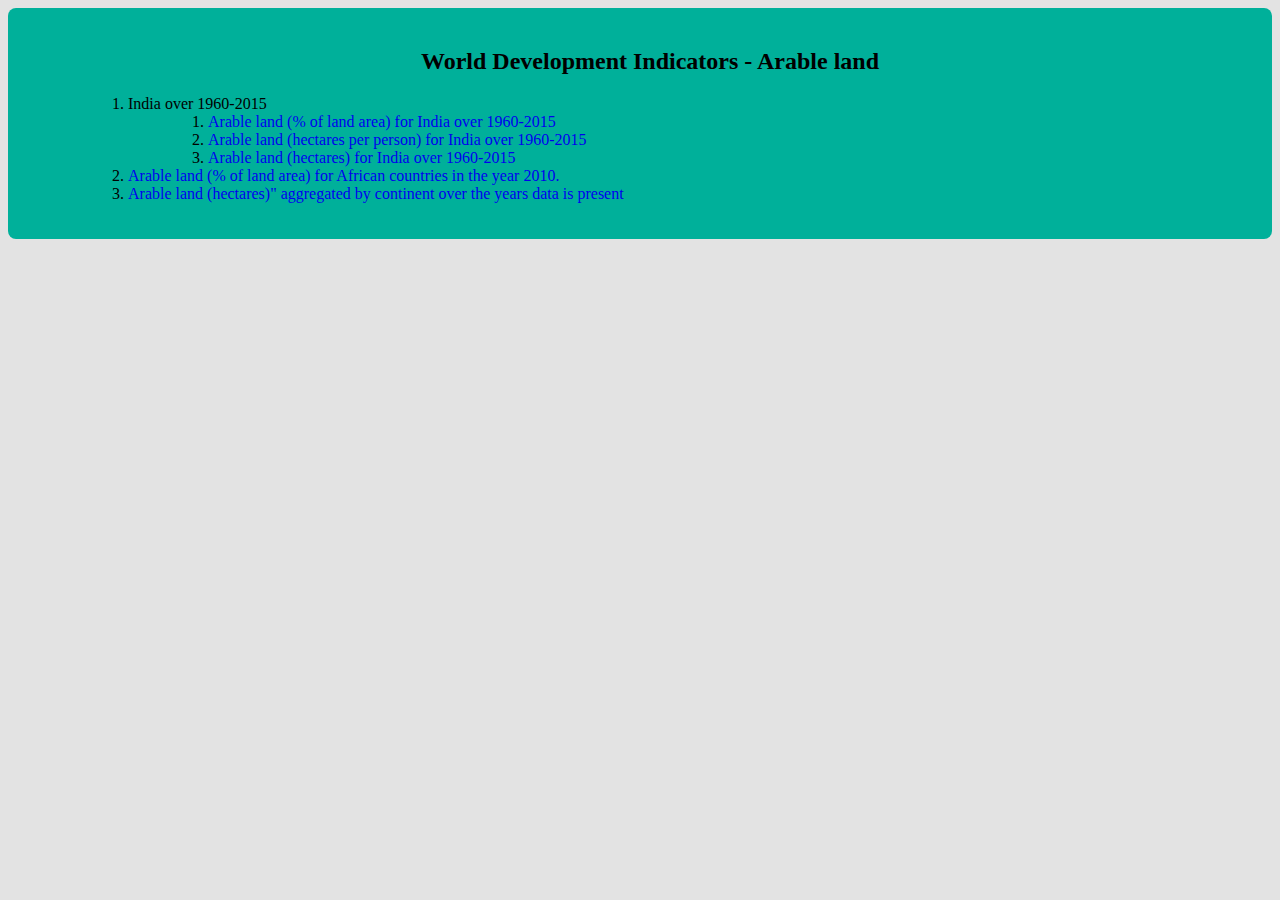
<file: index.html>
<!DOCTYPE html>
<html>

<head>
    <meta charset="utf-8">
    <title>Arable Land Analysis</title>
    <link rel="stylesheet" href="/css/styles.css" media="screen" title="no title" charset="utf-8">
</head>

<body>
    <div class="wrapper">
        <h2>
              World Development Indicators - Arable land
            </h2>
        <ol class="items">
            <li>
                India over 1960-2015
            </li>
            <ol class="items">
                <li>
                    <a href="pages/d3indiaArableArea.html">Arable land (% of land area) for India over 1960-2015</a>
                </li>
                <li>
                    <a href="pages/d3IndiaHectarespp.html">Arable land (hectares per person) for India over 1960-2015</a>
                </li>
                <li>
                    <a href="pages/d3IndiaHectares.html">Arable land (hectares) for India over 1960-2015</a>
                </li>
            </ol>

            <li>
                <a href="pages/d3AfricaArableArea.html">Arable land (% of land area) for African countries in the year 2010.</a>
            </li>
            <li>
                <a href="pages/d3Continents.html">Arable land (hectares)" aggregated by continent over the years data is present</a>
            </li>
        </ol>
    </div>
</body>

</html>
</file>
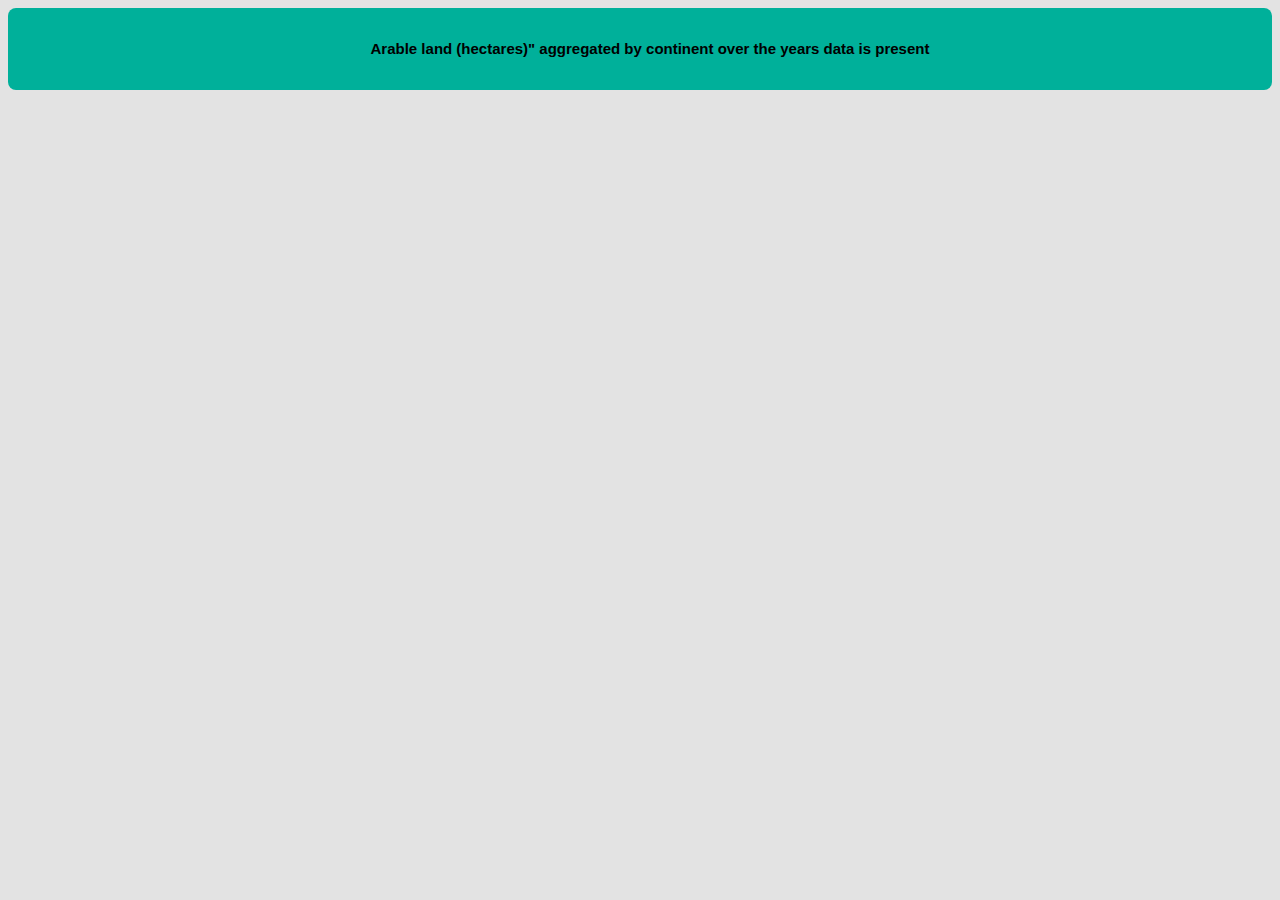
<file: pages/d3Continents.html>
<!DOCTYPE html>
<html>

<head>
    <meta charset="utf-8">
    <title></title>
    <link rel="stylesheet" href="../css/continentsGraphStyles.css" media="screen" title="no title" charset="utf-8">
    <link rel="stylesheet" href="../css/styles.css" media="screen" title="no title" charset="utf-8">
</head>

<body>
  <div class="wrapper">
    <h2>
      Arable land (hectares)" aggregated by continent over the years data is present
    </h2>
  </div>
    <script src="//d3js.org/d3.v3.min.js"></script>
    <script type="text/javascript" src="../js/continents.js"></script>
</body>

</html>
</file>
<file: css/styles.css>
body{
  background-color: #e3e3e3;
}
a{
  text-decoration: none;
}
h2{
  margin-left: 20px;
  text-align: center;
}
.wrapper{
  border-radius: 8px;
  background-color: #00b09a;
  /*width:700px;*/
  /*height: 200px;*/
  padding: 20px 40px;
}
p{
  color: red;
}
.items{
  margin-left: 40px;
}
</file>
<file: css/continentsGraphStyles.css>
body {
  font: 10px sans-serif;
}

.axis path,
.axis line {
  fill: none;
  stroke: #000;
  shape-rendering: crispEdges;
}

.x.axis path {
  display: none;
}

.line {
  fill: none;
  stroke: steelblue;
  stroke-width: 1.5px;
}
</file>
